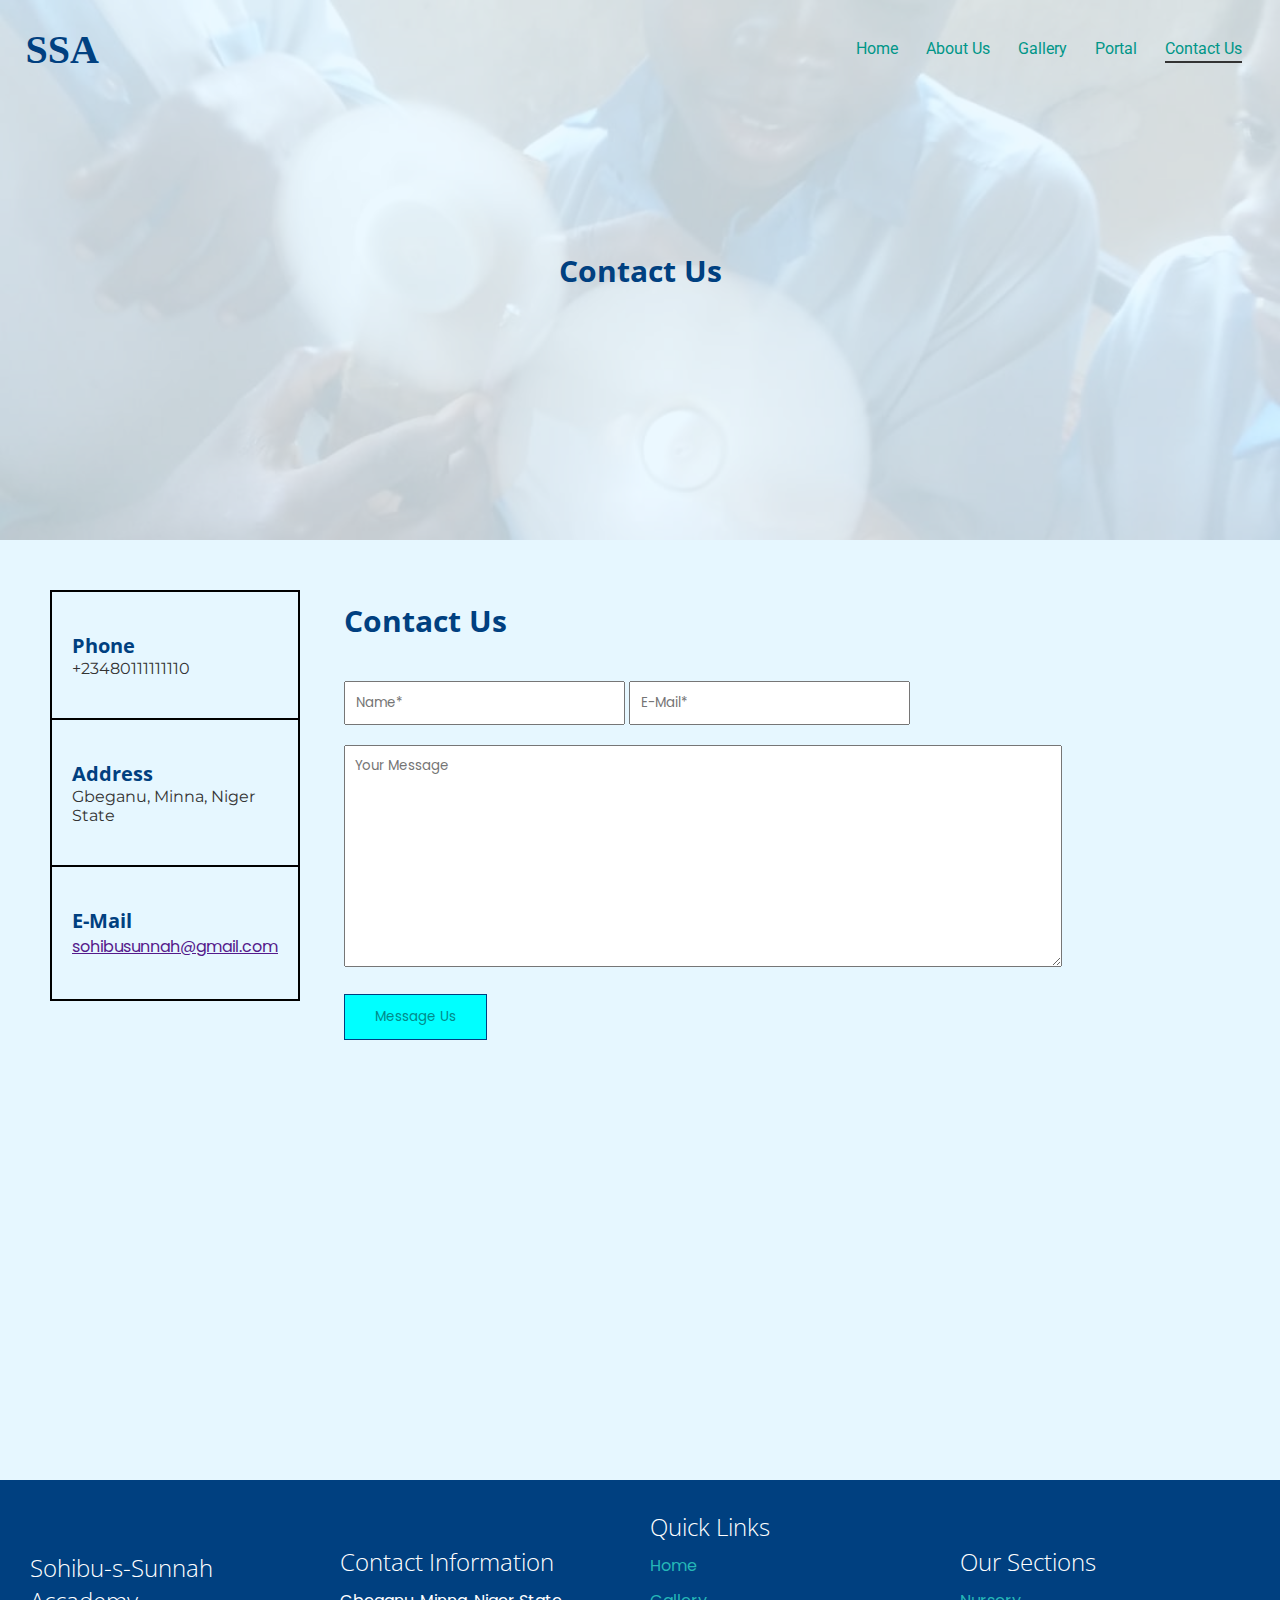
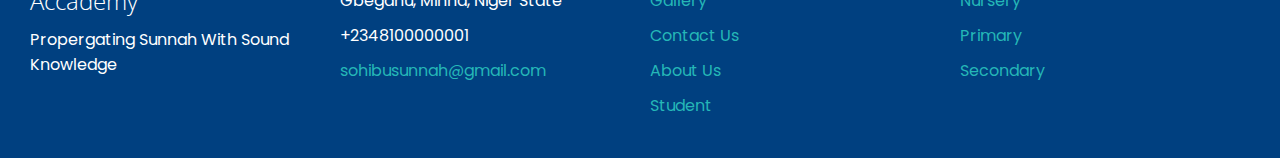
<file: contact.html>
<!DOCTYPE html>
<html lang="en">
  <head>
    <meta charset="UTF-8">
    <meta name="viewport" content="width=device-width, initial-scale=1.0">
    <link rel="preconnect" href="https://fonts.googleapis.com">
    <link rel="preconnect" href="https://fonts.gstatic.com" crossorigin>
    <link href="https://fonts.googleapis.com/css2?family=Open+Sans&family=Poppins:wght@400;600&display=swap" rel="stylesheet">
    <link rel="stylesheet" href="https://cdnjs.cloudflare.com/ajax/libs/animate.css/4.1.1/animate.min.css"/>
    <link rel="stylesheet" href="https://fonts.googleapis.com/css2?family=Montserrat:wght@300;400;500&display=swap">
    <link rel="stylesheet" href="https://fonts.googleapis.com/css2?family=Open+Sans:wght@300;400;500&display=swap">
    <link rel="stylesheet" href="https://fonts.googleapis.com/css2?family=Oswald:wght@300;400;500&display=swap">
    <link rel="stylesheet" href="https://fonts.googleapis.com/css2?family=Roboto:wght@300;400;500&display=swap">
    <link href="https://unpkg.com/aos@2.3.1/dist/aos.css" rel="stylesheet">
    <script src="https://unpkg.com/aos@2.3.1/dist/aos.js"></script>
    <title>Sohibu-s-Sunnah</title>
    <link href="css/style.css" rel="stylesheet">
  </head>
<body>
  <section class="aboutusheader">
    <nav>
        <h1><a href="#">SSA</a></h1>
      <div class="navbar">
        <ul>
          <li><a href="index.html">Home</a></li>
          <li><a href="aboutus.html">About Us</a></li>
          <li><a href="gallary.html">Gallery</a></li>
          <li><a href="">Portal</a></li>
          <li class="active"><a href="#">Contact Us</a></li>
          
        </ul>
      </div>
    </nav>
    <div class="aboutustextbox">
      <h1 class="">Contact Us</h1>
    </div>
  </section>
  <section class="contactpage">
      <div>
        <table>
          <tr><td>
            <h3>Phone</h3>
            <p>+23480111111110</p>
          </td></tr>
          <tr><td>
            <h3>Address</h3>
            <p>Gbeganu, Minna, Niger State</p>
          </td></tr>
          <tr><td>
            <h3>E-Mail</h3>
            <p><a href="">sohibusunnah@gmail.com</a></p>
          </td></tr>
        </table>
      </div>
      <div class="tables">
        <h2>Contact Us</h2>     
        <form>
          <input type="text" placeholder="Name*" required>
          <input type="email" placeholder="E-Mail*" required>
          <br>
          <textarea type="text" placeholder="Your Message" rows="10" cols="60"></textarea>
          <br>
          <button type="submit" class="button">Message Us</button>
        </form>
      </div>
  </section>
  <section class="schoolmap">
    <div class="mapouter"><div class="gmap_canvas"><iframe src="https://maps.google.com/maps?q=sohibu-s-sunnah&amp;t=k&amp;z=15&amp;ie=UTF8&amp;iwloc=&amp;output=embed" id="gmap_canvas" frameborder="0" scrolling="no" style="width: 800px; height: 400px;"></iframe><style>.mapouter{position:relative;text-align:right;height:400px;width:800px;}</style><style>.gmap_canvas{overflow:hidden;background:none!important;height:400px;width:800px;}</style><a href="https://www.eireportingonline.com">ei reporting</a></div></div>
  </section>
  
</body>
  <footer>
    <div class="motto">
      <h3>Sohibu-s-Sunnah Accademy</h3>
      <li>Propergating Sunnah With Sound Knowledge</li>
    </div>
    <div class="contactinfo">
      <h3>Contact Information</h3>
      <li>Gbeganu, Minna, Niger State</li>
      <li>+2348100000001</li>
      <li>
        <a href="">sohibusunnah@gmail.com</a>
      </li>
    </div>
    <div class="quicklinks">
      <h3>Quick Links</h3>
      <ul>
        <li><a href="">Home</a></li>
        <li><a href="">Gallery</a></li>
        <li><a href="">Contact Us</a></li>
        <li><a href="">About Us</a></li>
        <li><a href="">Student</a></li>
      </ul>
    </div>
    <div class="fsection">
      <h3>Our Sections</h3>
      <ul>
        <li>
          <a href="">Nursery</a>
        </li>
        <li>
          <a href="">Primary</a>
        </li>
        <li>
          <a href="">Secondary</a>
        </li>
      </ul>
    </div>
  </footer>
</file>
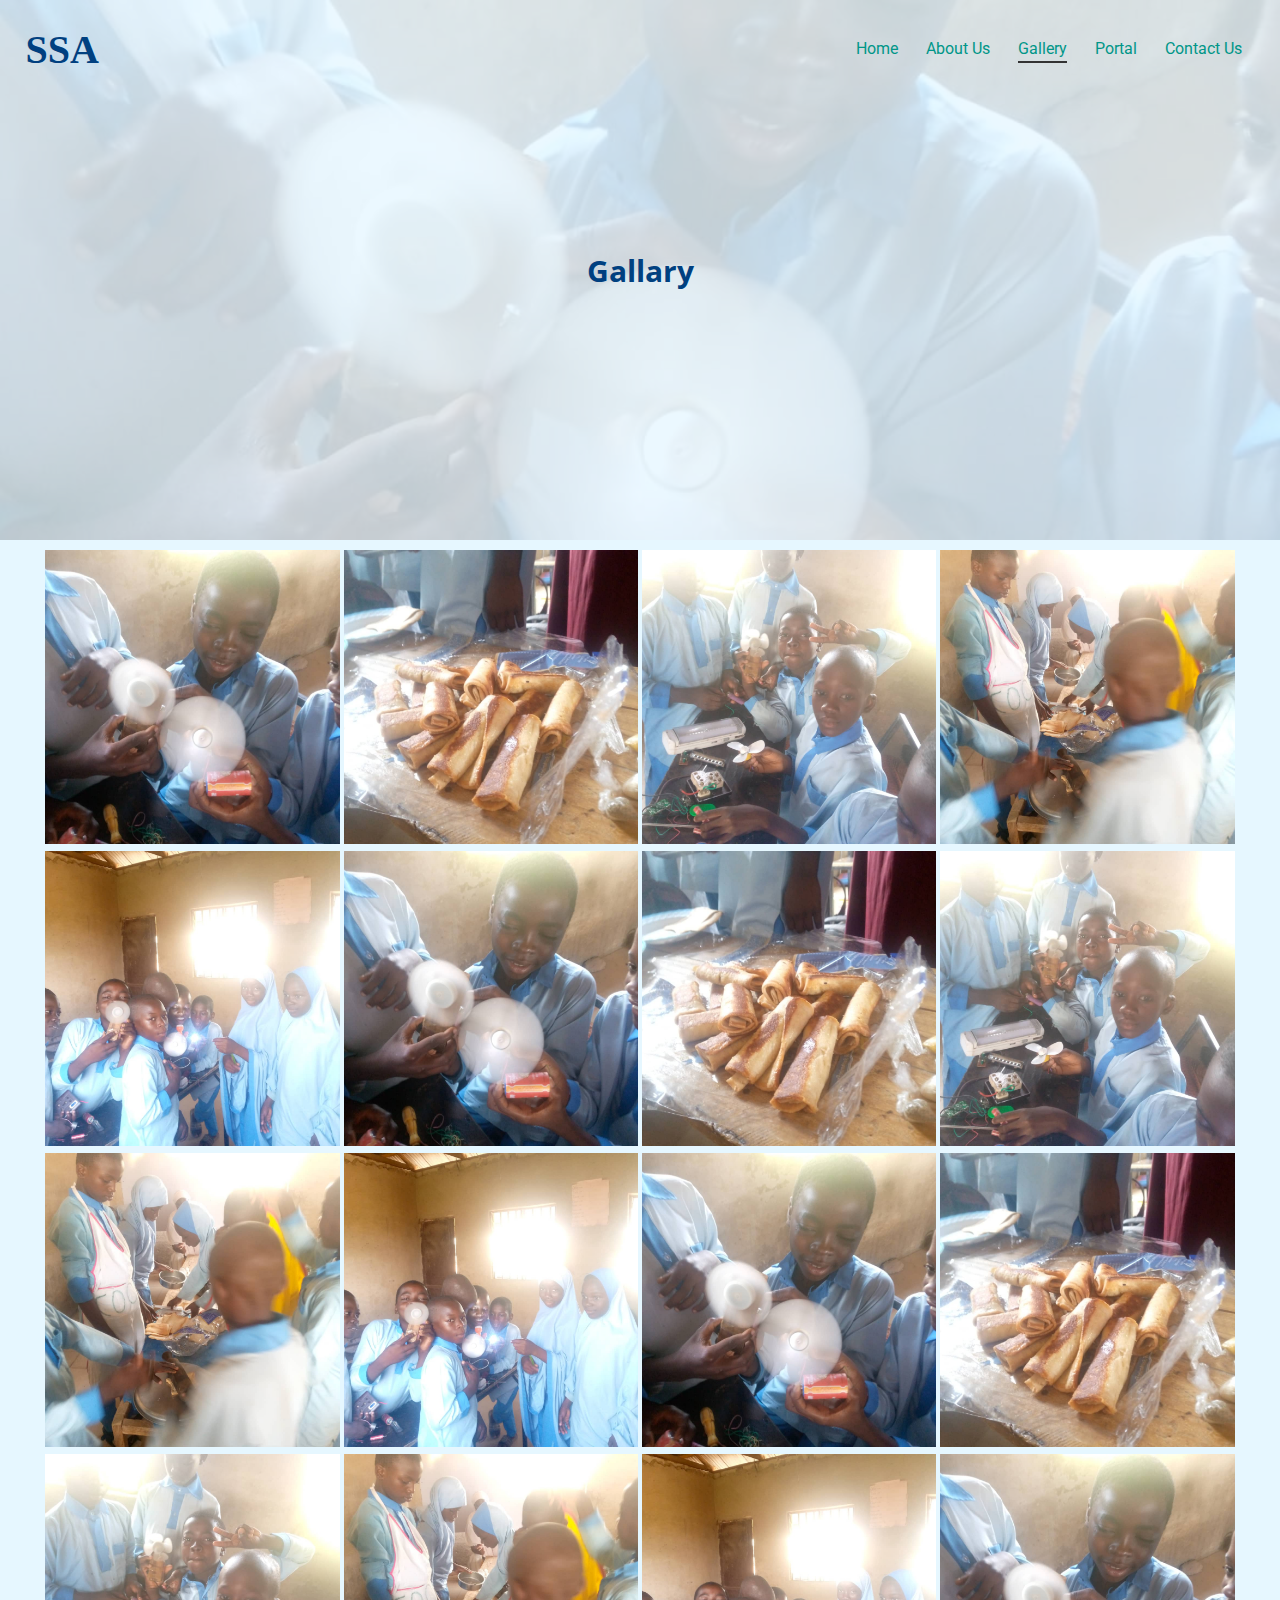
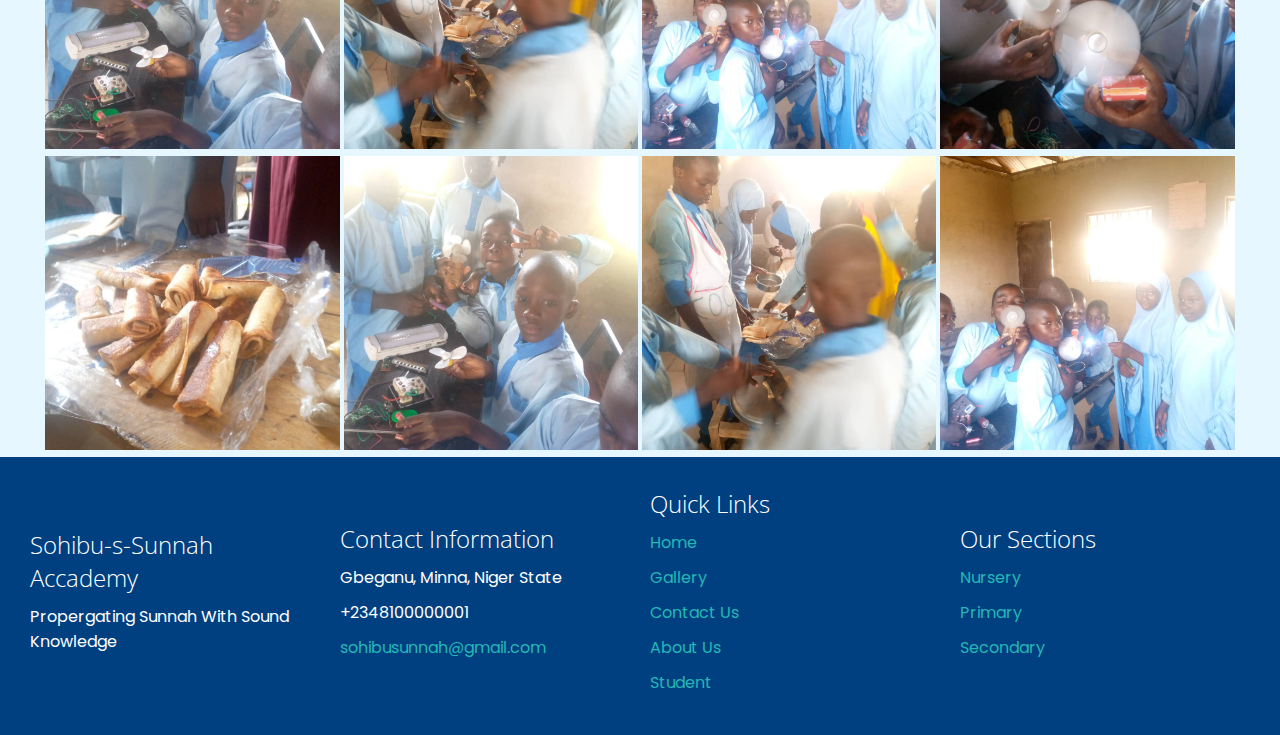
<file: gallary.html>
<!DOCTYPE html>
<html lang="en">
  <head>
    <meta charset="UTF-8">
    <meta name="viewport" content="width=device-width, initial-scale=1.0">
    <link rel="preconnect" href="https://fonts.googleapis.com">
    <link rel="preconnect" href="https://fonts.gstatic.com" crossorigin>
    <link href="https://fonts.googleapis.com/css2?family=Open+Sans&family=Poppins:wght@400;600&display=swap" rel="stylesheet">
    <link rel="stylesheet" href="https://cdnjs.cloudflare.com/ajax/libs/animate.css/4.1.1/animate.min.css"/>
    <link rel="stylesheet" href="https://fonts.googleapis.com/css2?family=Montserrat:wght@300;400;500&display=swap">
    <link rel="stylesheet" href="https://fonts.googleapis.com/css2?family=Open+Sans:wght@300;400;500&display=swap">
    <link rel="stylesheet" href="https://fonts.googleapis.com/css2?family=Oswald:wght@300;400;500&display=swap">
    <link rel="stylesheet" href="https://fonts.googleapis.com/css2?family=Roboto:wght@300;400;500&display=swap">
    <link href="https://unpkg.com/aos@2.3.1/dist/aos.css" rel="stylesheet">
    <script src="https://unpkg.com/aos@2.3.1/dist/aos.js"></script>
    <title>Sohibu-s-Sunnah</title>
    <link href="css/style.css" rel="stylesheet">
  </head>
<body>
  <section class="aboutusheader">
    <nav>
        <h1><a href="#">SSA</a></h1>
      <div class="navbar">
        <ul>
          <li><a href="index.html">Home</a></li>
          <li><a href="aboutus.html">About Us</a></li>
          <li class="active"><a href="#">Gallery</a></li>
          <li><a href="">Portal</a></li>
          <li><a href="contact.html">Contact Us</a></li>
          
        </ul>
      </div>
    </nav>
    <div class="aboutustextbox">
      <h1 class="animate__slideOutDown">Gallary</h1>
    </div>
  </section>
  <section class="gallaryimages">
       <img src="./images/background.jpg">
       <img src="./images/background (2).jpg">
       <img src="./images/students.jpg">
       <img src="./images/students1.jpg">
       <img src="./images/students2.jpg">
       <img src="./images/background.jpg">
       <img src="./images/background (2).jpg">
       <img src="./images/students.jpg">
       <img src="./images/students1.jpg">
       <img src="./images/students2.jpg">
       <img src="./images/background.jpg">
       <img src="./images/background (2).jpg">
       <img src="./images/students.jpg">
       <img src="./images/students1.jpg">
       <img src="./images/students2.jpg">
       <img src="./images/background.jpg">
       <img src="./images/background (2).jpg">
       <img src="./images/students.jpg">
       <img src="./images/students1.jpg">
       <img src="./images/students2.jpg">
  </section>
  
</body>
  <footer>
    <div class="motto">
      <h3>Sohibu-s-Sunnah Accademy</h3>
      <li>Propergating Sunnah With Sound Knowledge</li>
    </div>
    <div class="contactinfo">
      <h3>Contact Information</h3>
      <li>Gbeganu, Minna, Niger State</li>
      <li>+2348100000001</li>
      <li>
        <a href="">sohibusunnah@gmail.com</a>
      </li>
    </div>
    <div class="quicklinks">
      <h3>Quick Links</h3>
      <ul>
        <li><a href="">Home</a></li>
        <li><a href="">Gallery</a></li>
        <li><a href="">Contact Us</a></li>
        <li><a href="">About Us</a></li>
        <li><a href="">Student</a></li>
      </ul>
    </div>
    <div class="fsection">
      <h3>Our Sections</h3>
      <ul>
        <li>
          <a href="">Nursery</a>
        </li>
        <li>
          <a href="">Primary</a>
        </li>
        <li>
          <a href="">Secondary</a>
        </li>
      </ul>
    </div>
  </footer>
</file>
<file: css/style.css>
*{
    padding: 0;
    margin: 0;
    box-sizing: border-box;
    font-family: 'Poppins', 'Arial Narrow Bold', sans-serif;
}
.header {
    width: 100%;
    min-height: 100vh;
    position: relative;
}
nav{
    display: flex;
    padding: 2% 2%;
    justify-content: space-between;
    align-items: center;
}

nav h1 a{
    color: #004080;
    font-family: 'Lobster', cursive;
    font-size: 2.5rem;;
    text-decoration: none;
}
.navbar{
    flex: 1;
    text-align: right;
}
.navbar li{
    list-style: none;
    display: inline-block;
    padding: 8px 12px;
}
.navbar a{
    color: #009688;
    font-family: 'Roboto';
    text-decoration: none;
}
.navbar{
    flex: 1;
    text-align: right;
}
.navbar li{
    position: relative;
}
.navbar li::after{
    content: '';
    margin: auto;
    width: 0%;
    display: block;
    background-color:  #333333;
    text-align: center;
    height: 2px;
    
}
.navbar li.active::after{
    width: 100%;
}
.navbar li:hover::after{
    width: 100%;
    transition: 0.55s;
}
.textbox{
    top: 50%;
    left: 50%;
    width: 90%;
    position: absolute;
    transform: translate(-50%,-50%);
    text-align: center;
}
.aboutusimg{
    padding-left: 10px;
}
.aboutustextbox {
    top: 50%;
    left: 50%;
    width: 90%;
    position: absolute;
    transform: translate(-50%,-50%);
    text-align: center;
}
.button{
    display: inline-block;
    text-decoration: none;
    color: #008B8B;
    border: 1px solid #004080;
    padding: 12px 30px;
    margin-top: 10px;
    background: transparent;
    position: relative;
}
.header p{
    padding: 10px 0;
    color: #333333;
}
.header::before {
    content: "";
    background-image: url('../images/background.jpg');
    background-position: center;
    background-size: cover;
    position: absolute;
    top: 0;
    left: 0;
    width: 100%;
    height: 100%;
    opacity: 0.2;
    z-index: -1;
}
.button:hover{
    border: 1px solid #004080;
    background-color:#008B8B ;
    color: #E6F7FF;
}
/*body*/
body{
    background-color:  #E6F7FF ;
}
body h1, body h2{
    font-size: 30px;
}
body h3, body h4, body h5{
    font-size: 20px;
}
body h2, body h1, body h3, body h4, body h5{
    color: #004080;
    font-family: 'Open Sans';
}
p{
    color: #333333;
    font-family: 'Montserrat';
    font-size: 16px;
}
/*News and Updates section*/
.newsupdate{
    padding: 10px;
}
.newsupdate h2{
    text-align: center;
}
.card{
    background-color: #F0F0F0;
    padding: 10px;
    margin: 10px;
    border-radius: 5px;
    flex-basis: 33%;
}
.card h4{
    color: #008B8B;
}
hr{
    margin: 20px 0;
}
.cards{
    display: flex;
}
/*Upcomming Events*/
.upevent{
    text-align: center;
    background-color: rgb(214, 212, 212);
    padding: 10px;
}
.event {
    padding: 20px;
    padding-bottom: 40px;
    margin:  10px auto;
    border-radius: 5px;
    width: 80%;
    background-color:  #E0FFFF;
}
.evhead{
    font-size: small;
    font-weight: bold;
    color: #333333;
    float: left;
}
.flex{
    display: flex;
    float: right;
}
.date{
    font-size: x-small;
    color: rgb(136, 133, 133);
}
.all svg{
    margin: 0 20px;
    display: inline;
}
.description{
    display: none;
}
.description:target {
  display: block;
}

/*Accademic sections*/
.section{
    padding: 10px;
    text-align: center;
    background-color: whitesmoke;
}
.sections img{
    width: 100%;
    display: block;
    border-radius: 10px;
}
.review{
    background-color: rgb(214, 191, 235);
    padding: 10px;
    text-align: center;
}
.reviews h2{
    text-align: center;
}
.review .card{
    background-color: #FFFFFF;
}
.review h5{
    color: #004080;
}
/*Footer*/
footer{
    display: flex;
    color: white;
    background-color: #004080;
    align-items: center;
    justify-items: center;
    padding:20px;
    height: auto;
}
.motto,.contactinfo, .quicklinks,.fsection{
 flex-basis: 40%;
 padding: 10px;
}
footer li{
    list-style: none;
    padding-bottom: 10px;
}
footer a{
    text-decoration: none;
    color: #25b7b7;
}
footer h3{
    font-size: x-large;
    color: #FFFFFF;
    padding-bottom: 10px;
    font-weight: 200;
}






/*--------------About Us-----------*/
/*About Us Header*/
.aboutusheader{
    width: 100%;
    min-height: 60vh;
    position: relative;
}
.aboutusheader::before {
    content: "";
    background-image: url('../images/background.jpg');
    background-position: center;
    background-size: cover;
    position: absolute;
    top: 0;
    left: 0;
    width: 100%;
    height: 100%;
    opacity: 0.2;
    z-index: -1;
}
/*School Overview and History*/
.aboutusover{
    padding:0 20px;
    text-align: justify;
    display: flex;
}
.aboutusoverview h2{
    padding:10px 20px;
}
.missionvision{
    padding: 10px;
}
.missionvision h2,.missionvision p{
    text-align: center;
    padding-bottom: 10px;
}
.missionandvision{
    display: flex;
}
.mission,.vision,.corevalue{
    background-color:  white;
    padding: 10px;
    margin: 3px;
    border-radius: 5px;
}







/*-------------Gallary----------*/
.gallaryheader{
    width: 100%;
    min-height: 60vh;
    position: relative;
}
.gallaryheader::before {
    content: "";
    background-image: url('../images/background.jpg');
    background-position: center;
    background-size: cover;
    position: absolute;
    top: 0;
    left: 0;
    width: 100%;
    height: 100%;
    opacity: 0.3;
    z-index: -1;
}
.gallaryimages{
    text-align: center;
    padding-top: 10px;
}
.gallaryimages img{
    width: 23%;
    height: 23%;
}





/*Contact Us-----------*/
table, td{
    border: 2px solid black;
    border-collapse: collapse;
    width: 40%;
    height: 50%;
    padding:40px 20px;
    margin: 20px;
}
.contactpage{
    display: flex;
    padding: 10px;
    margin: 20px;
}
.tables{
    float: right;
}
.tables h2{
    padding:30px 0;
}
input, textarea{
    padding: 10px;
    margin:10px 0;
}
form .button{
    background-color: aqua;
}
.schoolmap{
    align-items: center;
    margin: auto;
    width: 100%;
    padding:0 40px;
    padding-bottom: 10px;
}












@media (max-width: 700px) {
    nav{
        display: none;
    }
    /* Existing CSS above */

/* Media Query for Small Screens */
@media (max-width: 700px) {
    .navbar {
      flex-direction: column;
      text-align: center;
    }
    
    .navbar li {
      display: block;
      padding: 8px 0;
    }
    
    .menu-icon {
      display: block;
      font-size: 24px;
      cursor: pointer;
      margin: 10px auto;
    }
    
    .menu {
      display: none;
    }
    
    input[type="checkbox"]:checked + .menu {
      display: block;
      position: absolute;
      width: 100%;
      background-color: #333;
      top: 50px;
      left: 0;
    }
    
    .menu li {
      margin: 0;
      padding: 10px;
      border-bottom: 1px solid #555;
    }
    
    .menu a {
      color: white;
      font-size: 18px;
    }
  }
  
  /* Remaining existing CSS */
  
    /*News and Updates section*/
    .cards{
        flex-direction: column;
        width: 80%;
        margin: auto;
    }
    #news .card{
        padding: 15px;
    }
    /*Why SSA*/
    .why1, .why2{
        float: none;
        width: 100%;
        display: flex;
        flex-direction: column;
    }
    .why{
        padding: 5px;
    }
    footer{
        display: block;
        height: 100%;
        text-align: left;
        justify-items: left;
    }
}
</file>
